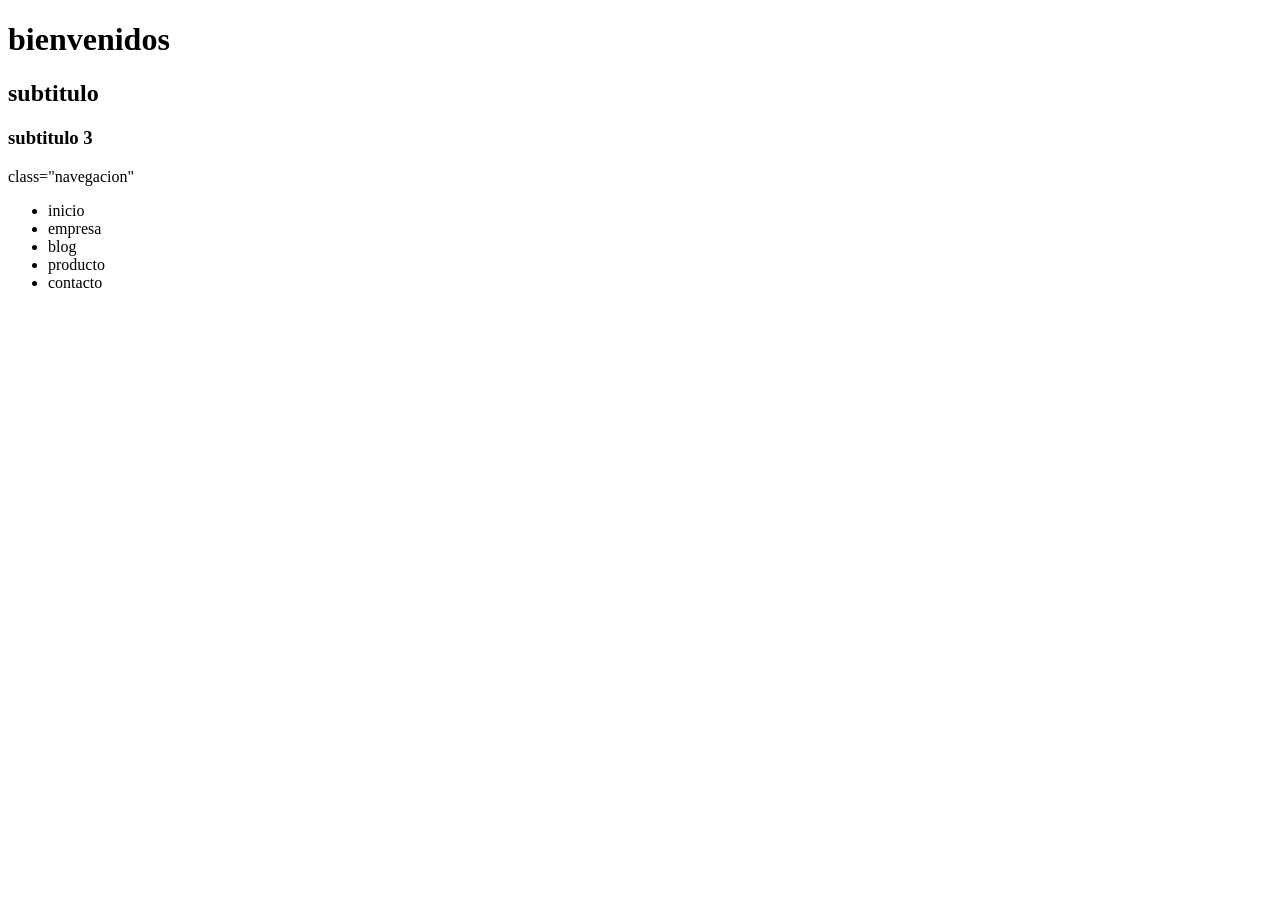
<file: index.html>
<!DOCTYPE html>
<html lang="en">
<head>
    <meta charset="UTF-8">
    <meta name="viewport" content="width=device-width, initial-scale=1.0">
    <title>Document</title>
</head>
<body>
    <h1>bienvenidos</h1>
    <h2>subtitulo</h2>
    <h3>subtitulo 3</h3>
    <div> class="navegacion"
        <ul>
            <li>inicio</li>
            <li>empresa</li>
            <li>blog</li>
            <li>producto</li>
            <li>contacto</li>
        </ul>
    </div>
</body>
</html>
</file>
